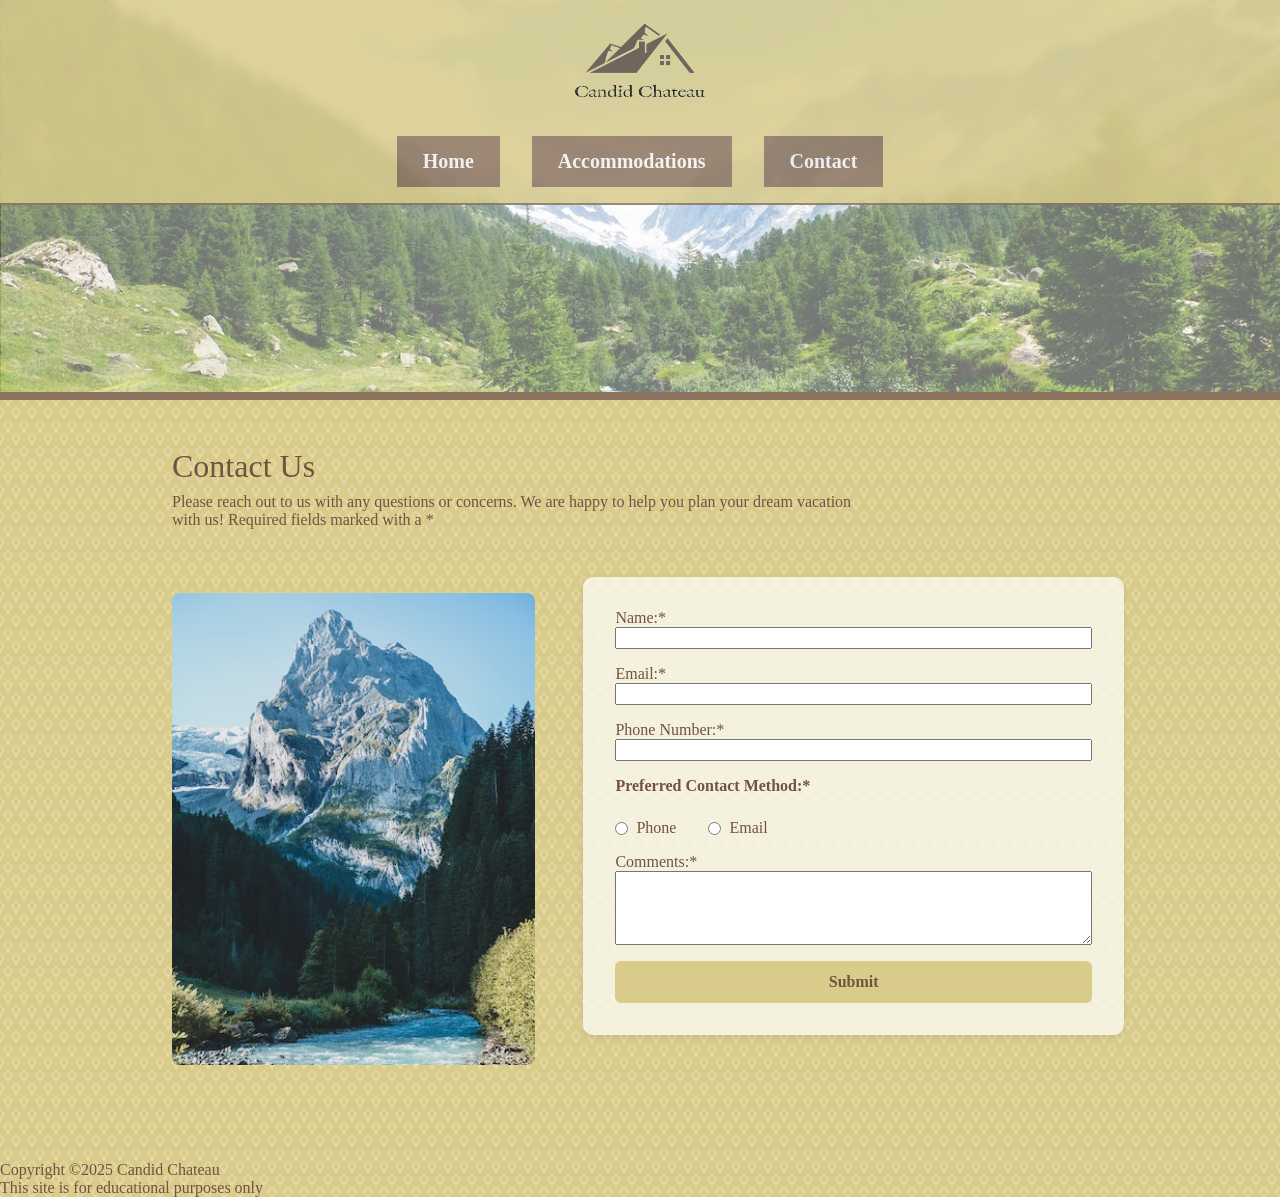
<file: contact.html>
<!DOCTYPE html>
<html lang="en">
    <head>
        <meta charset="UTF-8">
        <meta name="author" content="Isaiah Lassiter">
        <meta name="viewport" content="width=device-width, initial-scale-1.0">
        <meta name="description" content="Candid Chateau Resort Contact Page">
        <title>Candid Chateau | Contact</title>
        <link rel="icon" href="favicon.ico" type="image/favicon">
        <link rel="stylesheet" href="styles.css">
    </head>
    <body>
        <div class="nav-banner">
            <img class="hero-image" src="images/swiss-valley.jpg" alt="Luscious view of forest valley and snowy mountaintops in the background">
            <header>
                <div class="nav-bar">
                    
                <a href="index.html">
                    <img src="images/chateaulogo-01.png" alt="Candid Chateau Logo of a cabin rooftop and mountains" class="logo">
                </a>
                <nav>
                    <ul>
                        <li><a href="index.html">Home</a></li>
                        <li><a href="#">Accommodations</a></li>
                        <li><a href="contact.html">Contact</a></li>
                    </ul>
                </nav>
                </div>
            </header>
        </div>
            <main>
                <section class="form-wrap">
                    <div class="contact-text">
                        <h2 class="contact-heading">Contact Us</h2>
                        <p>Please reach out to us with any questions or concerns. We are happy to help you plan your dream vacation with us!
                            Required fields marked with a *</p>
                    </div>
                    <div class="left-form">
                        <img src="images/swiss-peak.jpg" alt="Swiss mountain peak">
                    </div>
                <div class="right-form">
      <form action="https://wp.zybooks.com/form-viewer.php" method="post">
        <label for="name">Name:*</label>
        <input type="text" id="name" name="name" required>

        <label for="email">Email:*</label>
        <input type="email" id="email" name="email" required>

        <label for="phone">Phone Number:*</label>
        <input type="tel" id="phone" name="phone" required>

        <fieldset class="radio-group">
          <legend>Preferred Contact Method:*</legend>
        <label class="radio-option">
          <input type="radio" id="contact-phone" name="preferred-contact" value="phone" required>Phone</label>

        <label class="radio-option">
            <input type="radio" id="contact-email" name="preferred-contact" value="email">Email</label>
          
        </fieldset>

        <label for="comments">Comments:*</label>
        <textarea id="comments" name="comments" rows="4" cols="40"></textarea>

        <input type="submit" value="Submit">
      </form>
    </div>
  </section>
</main>
<footer>
    <p>Copyright &copy;2025 Candid Chateau</p>
    <p>This site is for educational purposes only</p>
  </footer>
    </body>
    
</html>
</file>
<file: styles.css>
/* OBFUSCATED BY CSSOBFUSCATOR.COM at 2025/05/01 06:27:39 */
[class~=nav-banner] header{position:absolute;}:root{--background:#f2f2f2;}:root{--accent:#d9cc8b;}:root{--midtone:#8c735d;}:root{--accent2:#bfab99;}[class~=nav-bar],[class~=right-form] input[type="submit"]{background-color:var(--accent);}:root{--text:#73523f;}:root{--font-body:"p22-franklin-caslon",serif;}nav  ul,[class~=nav-banner] header,[class~=nav-bar]{display:flex;}.right-form form input[type="text"]{display:block;}*::before,*{box-sizing:border-box;}nav  ul{list-style:none;}[class~=nav-banner] header{top:0;}:root{--font-heading:"p22-franklin-caslon",serif;}[class~=logo]{width:127.5pt;}[class~=nav-banner] header{left:0;}nav  ul{gap:2rem;}[class~=nav-banner] header{right:0;}.right-form input[type="submit"]:hover{background-color:var(--secondary-accent);}[class~=right-form] input[type="submit"]{color:var(--dark);}[class~=right-form] input[type="submit"]{font-weight:bold;}[class~=logo]{max-height:6.25pc;}[class~=nav-banner]{position:relative;}[class~=nav-bar],.right-form form input[type="text"],[class~=nav-banner] header,.hero-image{width:100%;}nav  ul,[class~=nav-banner] header,*::before{padding-left:0;}*::before,[class~=nav-bar]{margin-left:0;}[class~=nav-banner],.hero-image{height:4.166666667in;}[class~=nav-banner]{border-bottom-width:.5pc;}[class~=nav-banner] header,*::before{padding-bottom:0;}[class~=nav-banner]{border-bottom-style:solid;}[class~=nav-banner]{border-bottom-color:var(--accent);}*::before,[class~=nav-bar]{margin-bottom:0;}[class~=right-form] input[type="submit"]{border-left-width:medium;}*::before,[class~=nav-banner] header{padding-right:0;}[class~=nav-banner]{border-image:none;}[class~=nav-banner] header,*::before{padding-top:0;}[class~=nav-banner] header{text-align:center;}[class~=nav-bar]{backdrop-filter:blur(6px);}[class~=nav-bar],[class~=nav-banner] header{flex-direction:column;}*::before,[class~=nav-bar]{margin-right:0;}[class~=nav-bar]{justify-content:space-between;}[class~=nav-bar],[class~=nav-banner] header{align-items:center;}[class~=nav-bar]{padding-left:2rem;}[class~=nav-bar]{padding-bottom:1rem;}[class~=nav-bar]{padding-right:2rem;}[class~=nav-bar]{padding-top:1rem;}*::before,[class~=nav-bar]{margin-top:0;}[class~=nav-banner] header,[class~=nav-bar]{gap:1rem;}[class~=nav-bar]{border-bottom-width:.125pc;}[class~=nav-bar]{border-bottom-style:solid;}[class~=intro] h2,.right-form form input[type="text"]{margin-bottom:1rem;}[class~=nav-bar]{border-bottom-color:var(--midtone);}[class~=nav-bar]{border-image:none;}[class~=nav-bar]{opacity:.85;}nav  ul,[class~=intro]{padding-bottom:0;}[class~=right-form] input[type="submit"]{border-bottom-width:medium;}*::before{font-size:100%;}.hero-image{object-fit:cover;}nav a:hover{border-left-color:var(--midtone);}.hero-image{display:block;}.hero-image{border-bottom-width:.5pc;}.hero-image{border-bottom-style:solid;}.hero-image{border-bottom-color:var(--midtone);}.hero-image{border-image:none;}[class~=intro]{max-width:600pt;}[class~=content-row],[class~=intro]{margin-left:auto;}[class~=intro]{margin-bottom:2rem;}*::before{font:inherit;}[class~=intro],[class~=content-row]{margin-right:auto;}nav  ul{padding-right:0;}[class~=intro]{margin-top:2rem;}[class~=intro],.content-block{text-align:center;}[class~=intro]{padding-left:1rem;}[class~=right-form] input[type="submit"]{border-right-width:medium;}[class~=nav-banner] header{z-index:2;}[class~=intro]{padding-right:1rem;}.contact-heading,[class~=intro] h2{font-size:2rem;}[class~=intro],nav  ul{padding-top:0;}.content-block,[class~=intro]{background-color:var(--background);}nav  ul,.contact-heading,*,*::after{margin-left:0;}[class~=intro],.content-block{border-radius:.625pc;}[class~=intro],.content-block{box-shadow:0 .041666667in 12px rgba(0,0,0,.1);}*::before{vertical-align:baseline;}*::after{box-sizing:border-box;}[class~=content-row]{display:flex;}[class~=content-row]{flex-wrap:wrap;}nav  ul,[class~=content-row]{justify-content:center;}[class~=content-block] h3,[class~=intro] p,.contact-heading,[class~=intro] h2{color:var(--text);}[class~=content-row]{gap:2rem;}[class~=intro] p{font-size:1.1rem;}nav  ul,*::after{margin-bottom:0;}[class~=content-row]{max-width:1200px;}*::after,*,nav  ul,.contact-heading{margin-right:0;}[class~=right-form] input[type="submit"]{border-top-width:medium;}[class~=content-row]{margin-bottom:3rem;}[class~=content-row]{margin-top:3rem;}.content-block{flex:1 1 45%;}.content-block{max-width:375pt;}.content-block{padding-left:1.5rem;}.content-block{padding-bottom:1.5rem;}[class~=intro] p{line-height:1.6;}.content-block{padding-right:1.5rem;}*::after,nav  ul{margin-top:0;}.right-form form input[type="text"]{font-size:1rem;}[class~=right-form] form input[type="email"],[class~=content-block] img,nav  ul{width:100%;}[class~=content-block] img{height:auto;}.content-block{padding-top:1.5rem;}[class~=right-form] input[type="submit"]{border-left-style:none;}nav a:hover{border-bottom-color:var(--midtone);}[class~=right-form] input[type="submit"]{border-bottom-style:none;}*::after{padding-left:0;}[class~=content-block] img{border-radius:.0625in;}[class~=content-block] img,[class~=right-form] form input[type="email"]{margin-bottom:1rem;}[class~=right-form] form input[type="email"],nav  a{display:block;}.contact-heading{margin-bottom:2rem;}.contact-heading{margin-top:2rem;}*::after,.contact-text{padding-bottom:0;}[class~=content-block] h3{font-size:1.4rem;}*::after{padding-right:0;}*::after,.contact-text{padding-top:0;}.contact-text{flex-basis:100%;}.contact-text h2,[class~=content-block] h3{margin-bottom:.5rem;}.contact-text{margin-bottom:1rem;}*{margin-bottom:0;}[class~=right-form] input[type="submit"]{border-right-style:none;}[class~=right-form] input[type="submit"]{border-top-style:none;}.contact-text{text-align:left;}body,[class~=content-block] p,[class~=contact-text] p,.contact-text h2{color:var(--text);}[class~=left-form],.form-wrap,.contact-text{padding-left:1rem;}[class~=right-form] input[type="submit"]{border-left-color:currentColor;}[class~=content-block] p{line-height:1.5;}.contact-text,.form-wrap,[class~=left-form]{padding-right:1rem;}[class~=left-form],.form-wrap{display:flex;}.contact-text h2{font-size:2rem;}.form-wrap{flex-wrap:wrap;}.form-wrap{max-width:750pt;}*::after{font-size:100%;}.form-wrap{margin-left:auto;}.form-wrap{margin-bottom:4rem;}.form-wrap{margin-right:auto;}.form-wrap,*{margin-top:0;}*::after{font:inherit;}*::after{vertical-align:baseline;}.form-wrap{gap:2rem;}nav a:hover{border-right-color:var(--midtone);}.form-wrap,[class~=left-form]{padding-bottom:1rem;}[class~=right-form] form input[type="tel"],[class~=contact-text] p,[class~=radio-option],[class~=right-form] form input[type="email"]{font-size:1rem;}body{font-family:var(--font-body);}nav  a{padding-left:1.5rem;}[class~=left-form],.form-wrap{padding-top:1rem;}.form-wrap{align-items:flex-start;}[class~=left-form]{flex:1 1 40%;}body{background-color:var(--accent);}[class~=left-form]{flex-direction:column;}nav  a{padding-bottom:.75rem;}[class~=right-form] input[type="submit"]{border-bottom-color:currentColor;}nav a:hover{border-top-color:var(--midtone);}nav  a{padding-right:1.5rem;}[class~=contact-text] p{max-width:7.291666667in;}header,[class~=left-form]{align-items:center;}[class~=left-form]{justify-content:start;}nav  a{padding-top:.75rem;}nav  a{font-size:1.25rem;}[class~=right-form] input[type="submit"]{border-right-color:currentColor;}body{background-image:url("images/fake-luxury.png");}body{background-repeat:repeat;}[class~=right-form] form input[type="tel"]{display:block;}[class~=right-form]{flex:1 1 55%;}[class~=right-form]{background-color:rgba(255,255,255,.7);}header,[class~=right-form]{padding-left:2rem;}nav  a{text-decoration:none;}[class~=right-form]{padding-bottom:2rem;}[class~=left-form] img,[class~=right-form] form input[type="tel"]{width:100%;}.radio-group legend,nav  a{font-weight:bold;}[class~=right-form]{padding-right:2rem;}[class~=right-form]{padding-top:2rem;}[class~=right-form] form input[type="tel"]{margin-bottom:1rem;}nav  a{color:var(--background);}[class~=right-form]{border-radius:7.5pt;}[class~=right-form]{box-shadow:0 .125pc .375pc rgba(0,0,0,.1);}*,[class~=radio-group]{padding-left:0;}[class~=left-form] img{max-width:300pt;}[class~=radio-group],header,[class~=radio-option]{display:flex;}[class~=radio-group]{gap:2rem;}nav a:hover,nav  a{background-color:var(--midtone);}body{background-size:auto;}[class~=radio-group]{padding-bottom:1rem;}*,[class~=radio-group]{padding-right:0;}[class~=left-form] img{height:auto;}[class~=radio-group]{padding-top:1rem;}[class~=radio-group]{border-left-width:medium;}[class~=radio-group]{border-bottom-width:medium;}[class~=radio-group]{border-right-width:medium;}[class~=left-form] img{border-radius:8px;}[class~=radio-group]{border-top-width:medium;}[class~=radio-group]{border-left-style:none;}.radio-group legend{flex-basis:100%;}[class~=radio-group]{border-bottom-style:none;}.radio-group legend{margin-bottom:.5rem;}[class~=radio-group]{border-right-style:none;}nav  a{border-left-width:1.5pt;}*{padding-bottom:0;}nav  a{border-bottom-width:1.5pt;}nav  a{border-right-width:1.5pt;}[class~=radio-group]{border-top-style:none;}nav a:hover{transition:color .3s ease;}nav  a{border-top-width:1.5pt;}[class~=radio-group]{border-left-color:currentColor;}[class~=radio-group]{border-bottom-color:currentColor;}header{justify-content:space-between;}[class~=radio-group]{border-right-color:currentColor;}[class~=radio-option],.radio-group legend,nav a:hover{color:var(--text);}header{padding-bottom:0rem;}[class~=radio-group],[class~=right-form] input[type="submit"]{border-top-color:currentColor;}nav  a{border-left-style:solid;}[class~=radio-group],[class~=right-form] input[type="submit"]{border-image:none;}[class~=radio-option],[class~=radio-group]{align-items:center;}[class~=radio-group]{flex-wrap:wrap;}main,header{padding-right:2rem;}[class~=radio-option]{gap:.5rem;}nav  a{border-bottom-style:solid;}nav  a{border-right-style:solid;}header{padding-top:0rem;}nav  a{border-top-style:solid;}nav  a{border-left-color:transparent;}header{height:90pt;}main{padding-left:2rem;}main{padding-bottom:0;}[class~=right-form] form textarea{display:block;}*,main{padding-top:0;}nav  a{border-bottom-color:transparent;}[class~=right-form] input[type="submit"]{padding-left:.75rem;}nav  a{border-right-color:transparent;}nav  a{border-top-color:transparent;}nav  a{border-image:none;}nav  a{transition:all .3s ease;}[class~=right-form] input[type="submit"]{padding-bottom:.75rem;}nav  a{text-align:center;}nav  a{flex:1;}[class~=right-form] input[type="submit"]{padding-right:.75rem;}[class~=right-form] input[type="submit"]{padding-top:.75rem;}[class~=right-form] form textarea,[class~=right-form] input[type="submit"]{width:100%;}[class~=right-form] input[type="submit"]{border-radius:6px;}[class~=right-form] input[type="submit"]{cursor:pointer;}*{font-size:100%;}*{font:inherit;}[class~=right-form] form textarea{margin-bottom:1rem;}[class~=right-form] form textarea{font-size:1rem;}*{vertical-align:baseline;}
</file>
